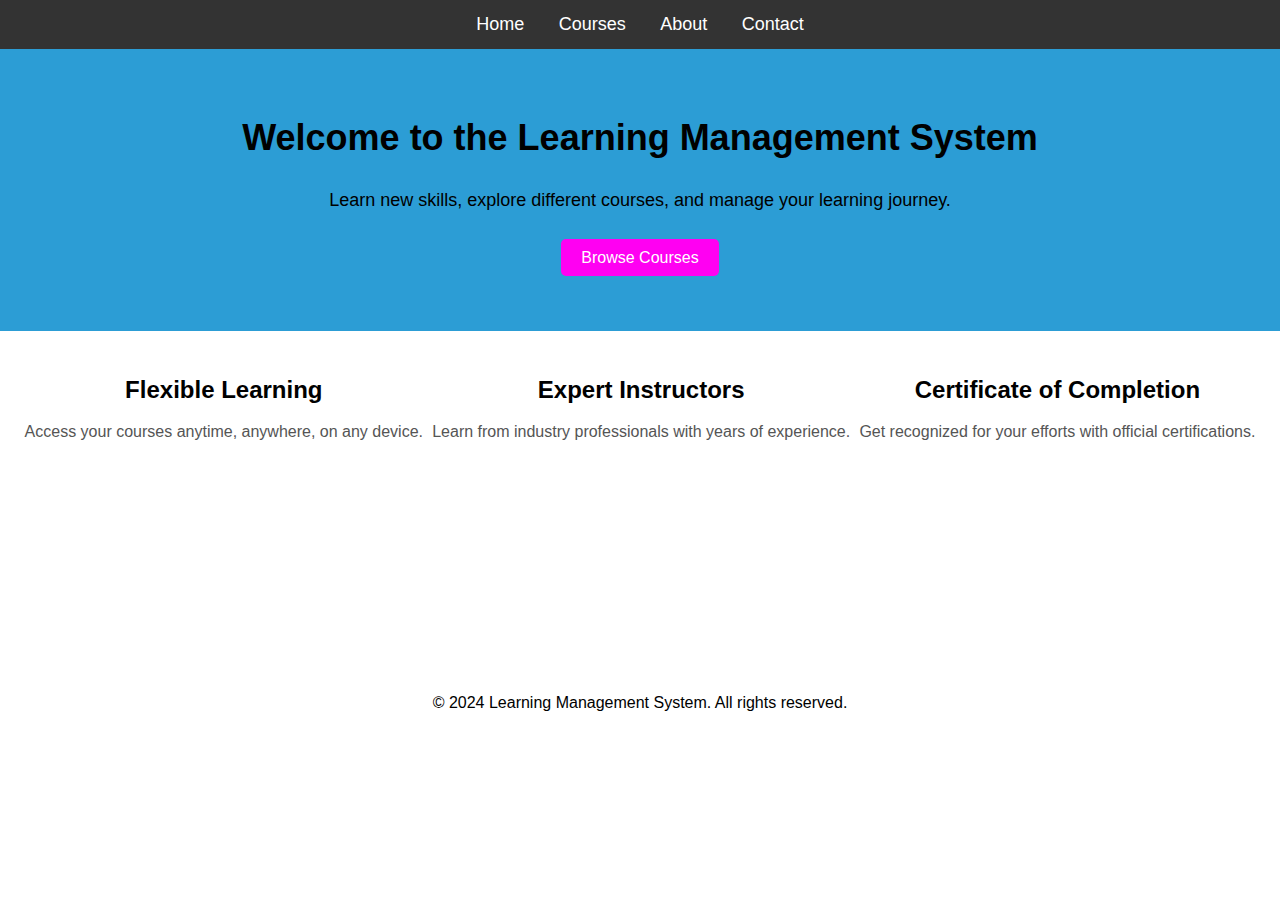
<file: index.html>
<!DOCTYPE html>
<html lang="en">
<head>
    <meta charset="UTF-8">
    <meta name="viewport" content="width=device-width, initial-scale=1.0">
    <title>LMS - Home</title>
    <link rel="stylesheet" href="style.css">
</head>
<body>
    <header>
        <nav>
            <ul>
                <li><a href="index.html">Home</a></li>
                <li><a href="courses.html">Courses</a></li>
                <li><a href="about.html">About</a></li>
                <li><a href="contact.html">Contact</a></li>
            </ul>
        </nav>
    </header>

    <section class="hero">
        <h1>Welcome to the Learning Management System</h1>
        <p>Learn new skills, explore different courses, and manage your learning journey.</p>
        <a href="courses.html" class="button">Browse Courses</a>
    </section>

    <section class="features">
        <div class="feature">
            <h2>Flexible Learning</h2>
            <p>Access your courses anytime, anywhere, on any device.</p>
        </div>
        <div class="feature">
            <h2>Expert Instructors</h2>
            <p>Learn from industry professionals with years of experience.</p>
        </div>
        <div class="feature">
            <h2>Certificate of Completion</h2>
            <p>Get recognized for your efforts with official certifications.</p>
        </div>
    </section>
<br><br><br><br>
<br><br><br><br>
   <center> <footer>
        <p>&copy; 2024 Learning Management System. All rights reserved.</p>
    </footer>
</center>
</body>
</html>
</file>
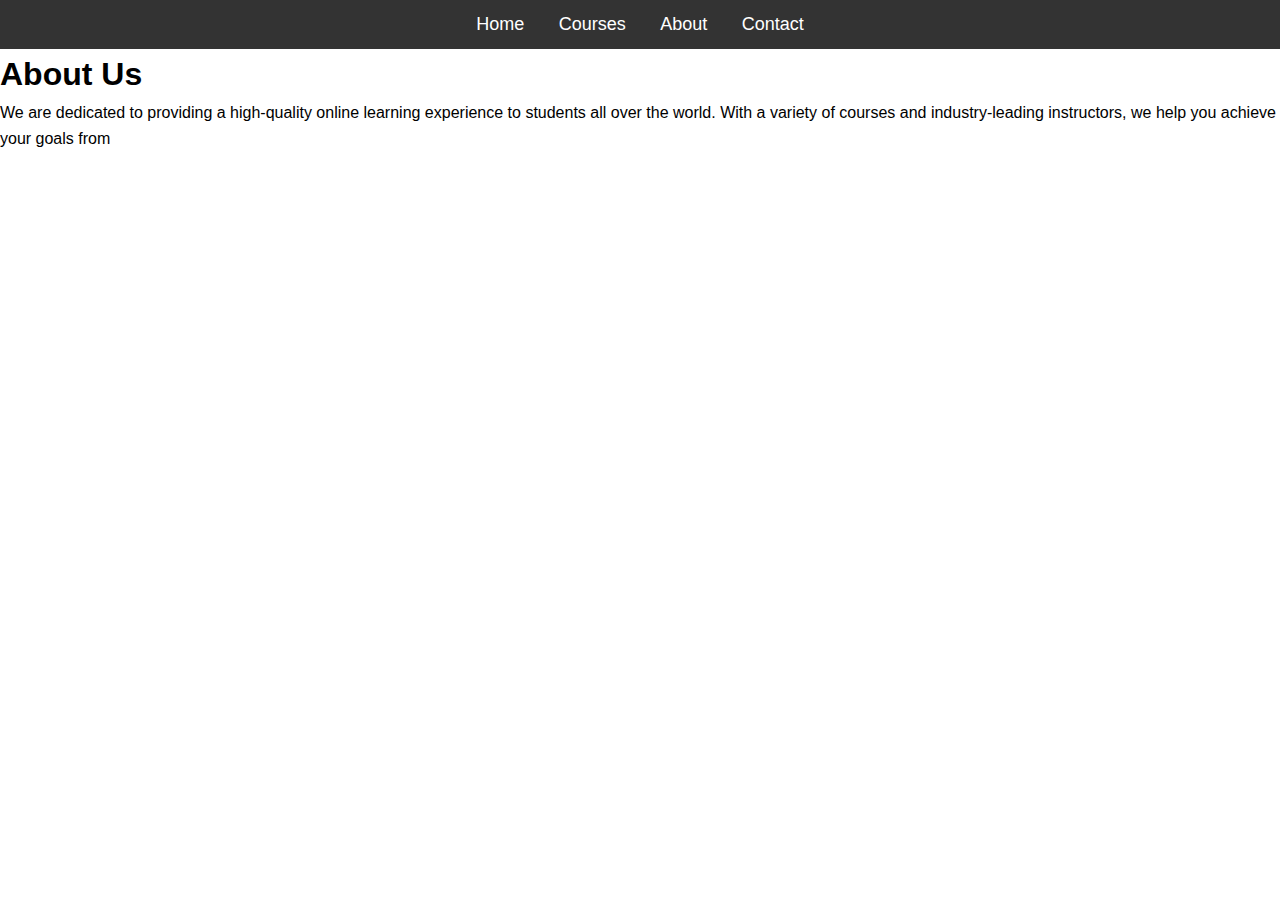
<file: about.html>
<!DOCTYPE html>
<html lang="en">
<head>
    <meta charset="UTF-8">
    <meta name="viewport" content="width=device-width, initial-scale=1.0">
    <title>LMS - About</title>
    <link rel="stylesheet" href="style.css">
</head>
<body>
    <header>
        <nav>
            <ul>
                <li><a href="index.html">Home</a></li>
                <li><a href="courses.html">Courses</a></li>
                <li><a href="about.html">About</a></li>
                <li><a href="contact.html">Contact</a></li>
            </ul>
        </nav>
    </header>

    <section class="about">
        <h1>About Us</h1>
        <p>We are dedicated to providing a high-quality online learning experience to students all over the world. With a variety of courses and industry-leading instructors, we help you achieve your goals from
</file>
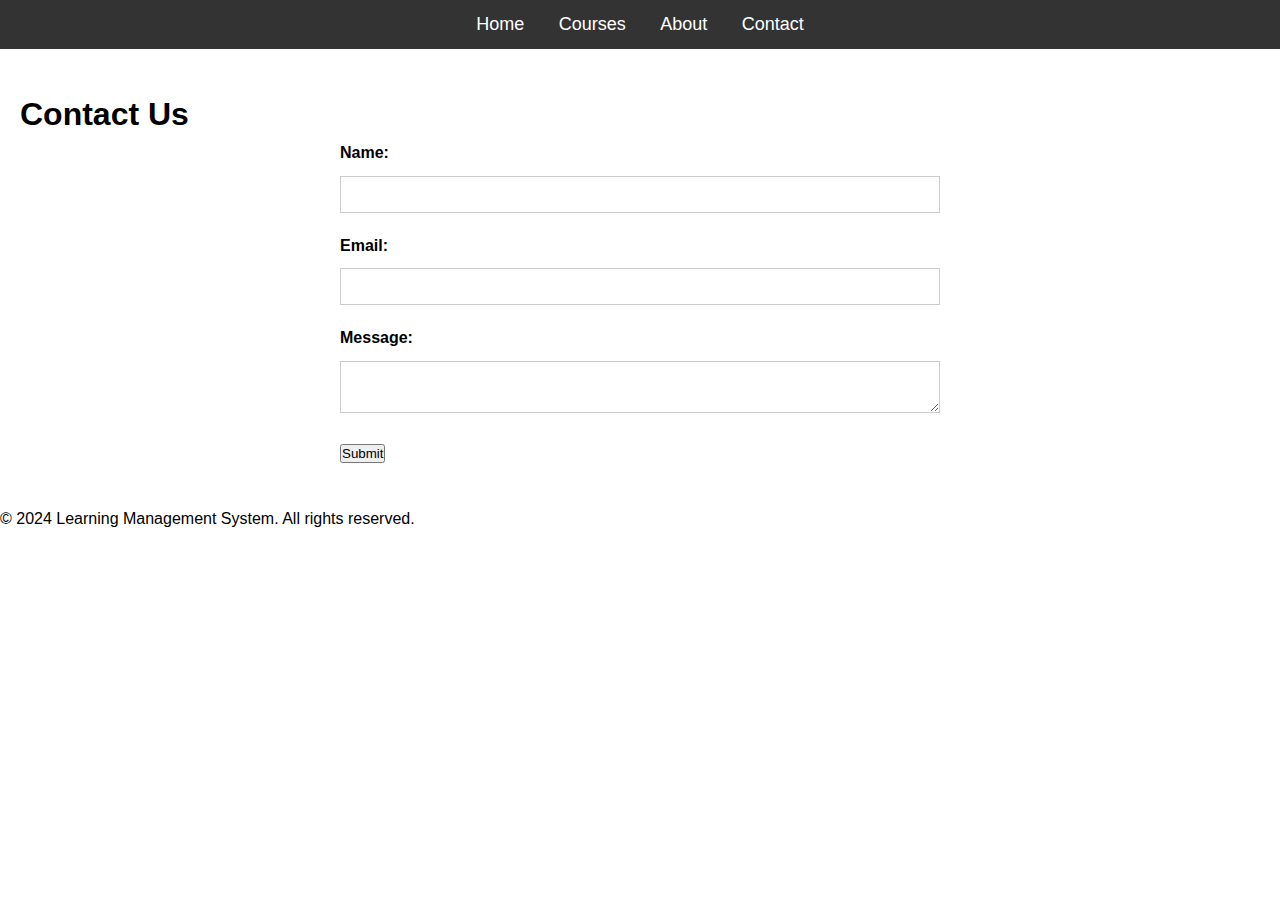
<file: contact.html>
<!DOCTYPE html>
<html lang="en">
<head>
    <meta charset="UTF-8">
    <meta name="viewport" content="width=device-width, initial-scale=1.0">
    <title>LMS - Contact</title>
    <link rel="stylesheet" href="style.css">
</head>
<body>
    <header>
        <nav>
            <ul>
                <li><a href="index.html">Home</a></li>
                <li><a href="courses.html">Courses</a></li>
                <li><a href="about.html">About</a></li>
                <li><a href="contact.html">Contact</a></li>
            </ul>
        </nav>
    </header>

    <section class="contact">
        <h1>Contact Us</h1>
        <form>
            <label for="name">Name:</label>
            <input type="text" id="name" name="name" required>

            <label for="email">Email:</label>
            <input type="email" id="email" name="email" required>

            <label for="message">Message:</label>
            <textarea id="message" name="message" required></textarea>

            <button type="submit" class="button">Submit</button>
        </form>
    </section>

    <footer>
        <p>&copy; 2024 Learning Management System. All rights reserved.</p>
    </footer>
</body>
</html>
</file>
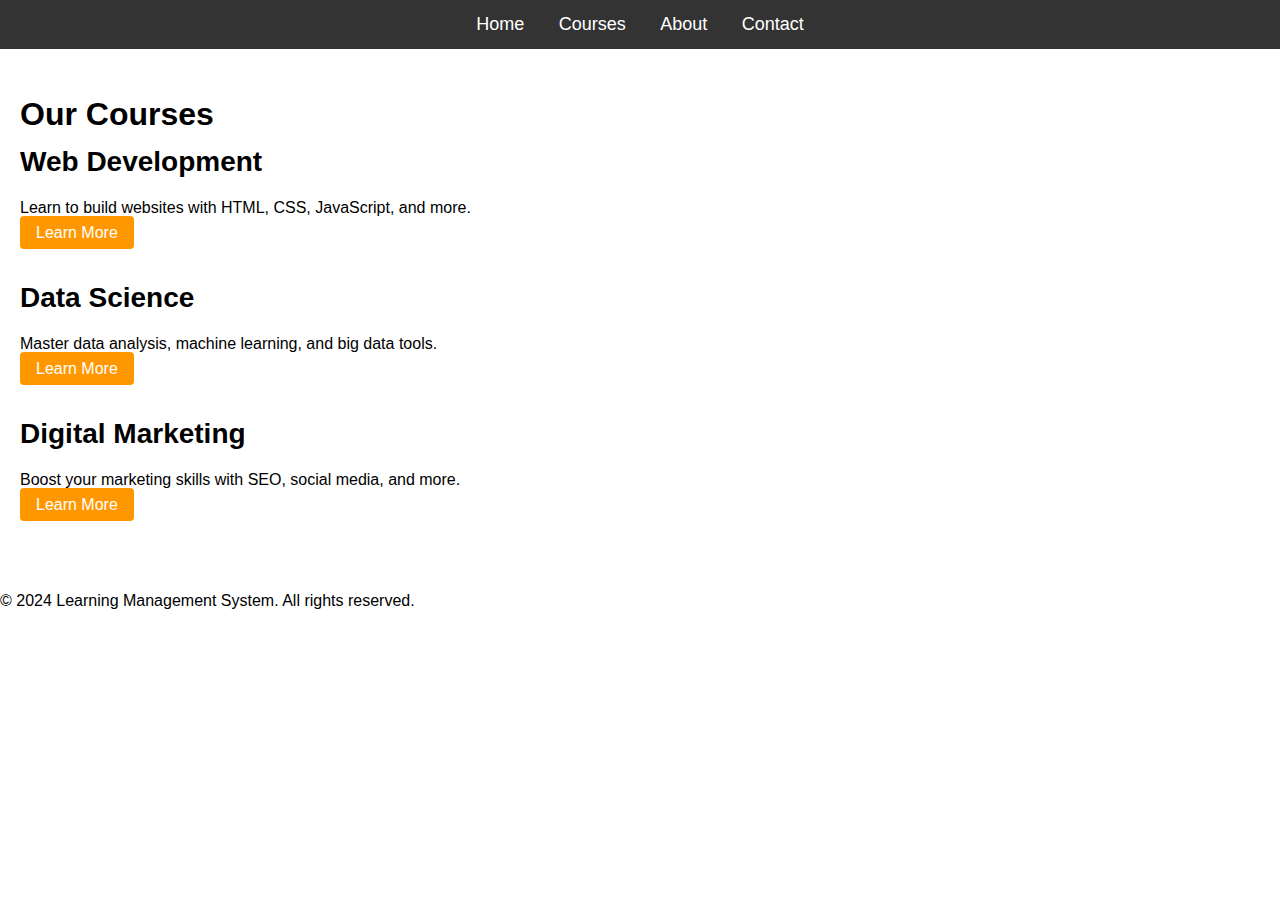
<file: courses.html>
<!DOCTYPE html>
<html lang="en">
<head>
    <meta charset="UTF-8">
    <meta name="viewport" content="width=device-width, initial-scale=1.0">
    <title>LMS - Courses</title>
    <link rel="stylesheet" href="style.css">
</head>
<body>
    <header>
        <nav>
            <ul>
                <li><a href="index.html">Home</a></li>
                <li><a href="courses.html">Courses</a></li>
                <li><a href="about.html">About</a></li>
                <li><a href="contact.html">Contact</a></li>
            </ul>
        </nav>
    </header>

    <section class="course-list">
        <h1>Our Courses</h1>
        <div class="course">
            <h2>Web Development</h2>
            <p>Learn to build websites with HTML, CSS, JavaScript, and more.</p>
            <a href="#" class="button">Learn More</a>
        </div>
        <div class="course">
            <h2>Data Science</h2>
            <p>Master data analysis, machine learning, and big data tools.</p>
            <a href="#" class="button">Learn More</a>
        </div>
        <div class="course">
            <h2>Digital Marketing</h2>
            <p>Boost your marketing skills with SEO, social media, and more.</p>
            <a href="#" class="button">Learn More</a>
        </div>
    </section>

    <footer>
        <p>&copy; 2024 Learning Management System. All rights reserved.</p>
    </footer>
</body>
</html>
</file>
<file: style.css>
/* Global styles */
* {
    margin: 0;
    padding: 0;
    box-sizing: border-box;
    font-family: Arial, sans-serif;
}

body {
    line-height: 1.6;
}

/* Header and navigation */
header {
    background-color: #333;
    padding: 10px 0;
}

nav ul {
    list-style: none;
    text-align: center;
}

nav ul li {
    display: inline;
    margin: 0 15px;
}

nav ul li a {
    color: #fff;
    text-decoration: none;
    font-size: 18px;
}

nav ul li a:hover {
    color: #ff9800;
}

/* Hero section */
.hero {
    background-color: #2c9dd5;
    padding: 60px 20px;
    text-align: center;
}

.hero h1 {
    margin-bottom: 20px;
    font-size: 36px;
}

.hero p {
    font-size: 18px;
    margin-bottom: 30px;
}

.hero .button {
    background-color: #ff00f2;
    color: #fff;
    padding: 10px 20px;
    text-decoration: none;
    border-radius: 5px;
}

.hero .button:hover {
    background-color: #333;
}

/* Features */
.features {
    display: flex;
    justify-content: space-around;
    padding: 40px 20px;
}

.feature {
    text-align: center;
}

.feature h2 {
    margin-bottom: 10px;
    font-size: 24px;
}

.feature p {
    font-size: 16px;
    color: #555;
}

/* Course list */
.course-list {
    padding: 40px 20px;
}

.course {
    margin-bottom: 30px;
}

.course h2 {
    font-size: 28px;
    margin-bottom: 10px;
}

.course p {
    font-size: 16px;
}

.course .button {
    background-color: #ff9800;
    color: #fff;
    padding: 8px 16px;
    text-decoration: none;
    border-radius: 4px;
}

.course .button:hover {
    background-color: #333;
}

/* Contact form */
.contact {
    padding: 40px 20px;
}

form {
    max-width: 600px;
    margin: 0 auto;
}

label {
    display: block;
    margin-bottom: 10px;
    font-weight: bold;
}

input, textarea {
    width: 100%;
    padding: 10px;
    margin-bottom: 20px;
    border: 1px solid #ccc
}
</file>
